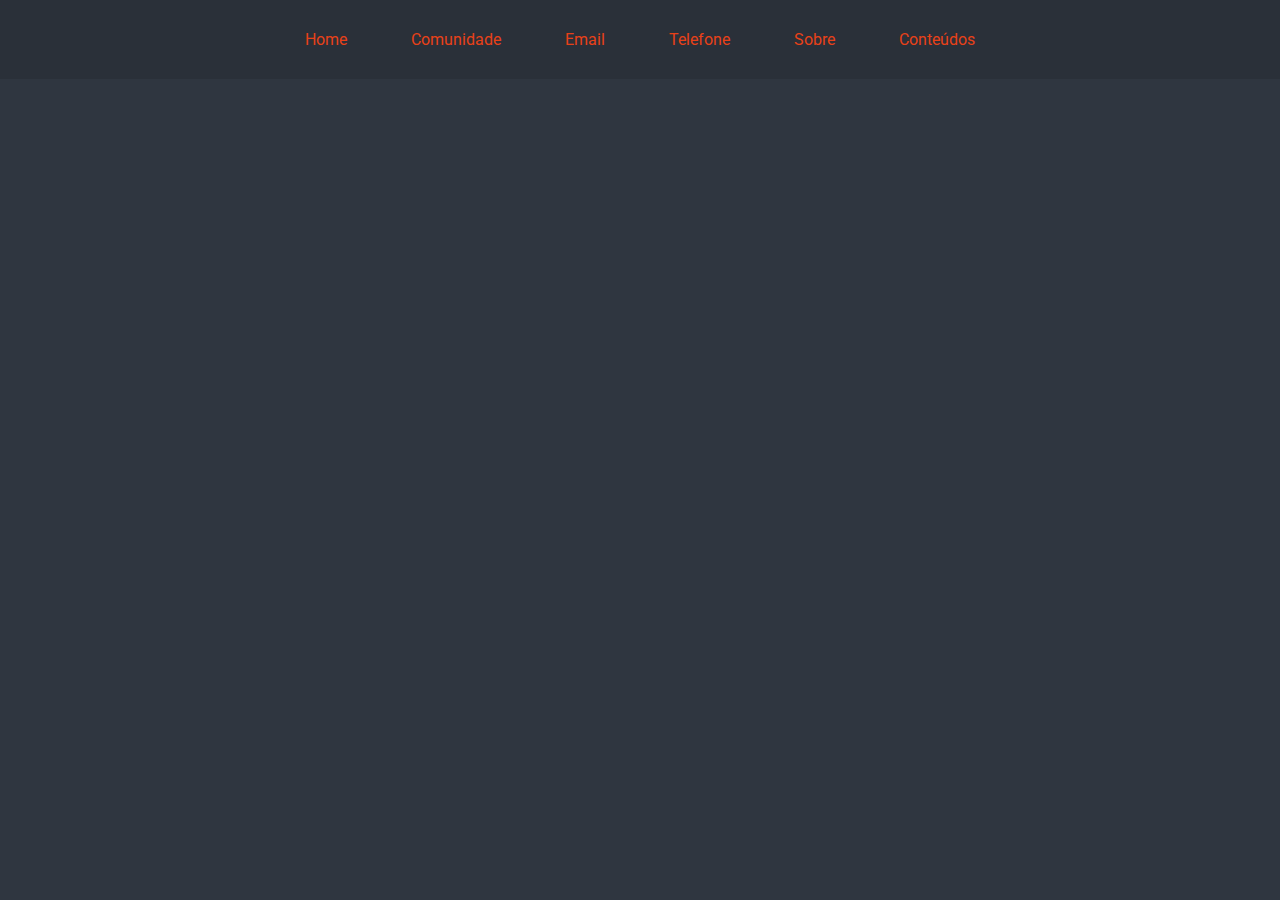
<file: index.html>
<!DOCTYPE html>
<html lang="en">
<head>
  <meta charset="UTF-8">
  <meta name="viewport" content="width=device-width, initial-scale=1.0">
  <meta http-equiv="X-UA-Compatible" content="ie=edge">
  <title>Desafio 02</title>
  <link rel="icon" href="https://raw.githubusercontent.com/Rocketseat/bootcamp-launchbase-desafios-02/master/desafios/favicon.ico" type="image/x-icon" />
  <link rel="stylesheet" href="https://fonts.googleapis.com/css?family=Roboto&display=swap">
  <link rel="stylesheet" href="styles.css">
</head>
<body>
  <header>
    <div>
      <a href="/">Home</a>
      <a href="https://discordapp.com/invite/gCRAFhc" target="_blank">Comunidade</a>
      <a href="mailto:oi@rocketseat.com.br" target="_blank">Email</a>
      <a href="tel:+5547992078767" target="_blank">Telefone</a>
      <a href="./empresa.html">Sobre</a>
      <a href="./conteudo.html">Conteúdos</a>
    </div>
  </header>
  
</body>
</html>
</file>
<file: styles.css>
:root {
  --color-links: #6C4FBB;
  --color-orange: #e84118; 

  --color-starter: #7159C1;
  --color-launchbase:#FD951F;
  --color-gostack:#04D361;
}

* {
  margin: 0;
  border: 0;
  padding: 0;
}

body {
  background-color: #2f3640;
  font-family: 'Roboto', sans-serif;
}

header {
  margin: 0, 0;
  padding: 30px;
  background: rgba(0,0,0,0.1);
}

header div {
  text-align: center;
}

header div a {
  color: var(--color-orange);
  text-decoration: none;
  margin: 30px;
}

/*a:hover {
  color: #f5f6fa;
  transition: color 500ms;
}*/

/* =====SOBRE=====*/

.container {
  text-align: center;
  color: white;
  padding-top: 10px;
}

.container .info-empresa img {
  border: 5px solid white;
  height: 200px;
  border-radius: 50%;
}

.info-empresa h1 {
  font-size: 50px;
  /*color: var(--color-links);*/

}

.info-empresa h2 {
  font-size: 20px;
  color: #ccc;
}

.info-empresa span {
  font-size: 24px;
  color: var(--color-links);
  border-bottom: 1px solid var(--color-links);
}

.links {
  padding-top: 40px;
}

.links a {
  text-decoration: none;
  color: var(--color-orange);
  
  padding: 10px;
}

a:hover {
  color: white;
  transition: color 300ms;
  border-bottom: 1px solid white;
} 

ul {
  font-size: 18px;
  padding-top: 40px;
}

ul li:before {
  content: "\00BB \0020";
  color: var(--color-orange);
}

li {
  list-style-type: none;
  padding: 5px;
  font-size: 14px;
}

/*=====CONTEUDO=====*/

.courses {
  display: grid;
  grid-template-columns: 1fr 1fr 1fr;
/*  border: 1px solid white;*/
  padding: 40px;
  height: 400px;
  
  gap: 20px;
}

.courses .course {
  padding: 15px;
  text-align: center;
  background: rgba(0,0,0,0.5);
  border-radius: 2%;
}

.course:hover {
  border: 3px solid white; 
  cursor: pointer;
  transition: 500ms;
}

.courses .course .course__image{
  padding-top: 20px;
}

.courses .course__text .starter {
  color: var(--color-starter);
}

.courses .course__text .launchbase {
  color: var(--color-launchbase);
}

.courses .course__text .gostack {
  color: var(--color-gostack);
}

.course__text,
.course__info-modules {
  padding: 26px;
  color: #ccc
}

.course__info-modules {
  display: grid;
  grid-template-columns: 1fr 1fr;
}

.course__price {
  color: var(--color-orange);
  font-weight: bold;
}

/*=====MODAL=====*/
.modal-overlay {
  background-color: rgba(0, 0, 0, 0.7);
  width: 100%;
  height: 100%;
  position: fixed;
  top: 0;
  opacity: 0;
  visibility: hidden;
}

.modal {
  background-color: black;
  width: 90%;
  height: 90%;
  margin: 5vh auto;
  position: relative;
}

.modal .close-modal {
  position: absolute;
  color: white;
  right: 0px;
  top: 0px;
  cursor: pointer;
}

/* =====MODAL.MAXIMIZE =====*/

.modal-overlay.maximize {
  opacity: 1;
  visibility: visible;
}

iframe {
  width: 100%;
  height: 90%;
  position: absolute;
  top: 5%;
}
</file>
